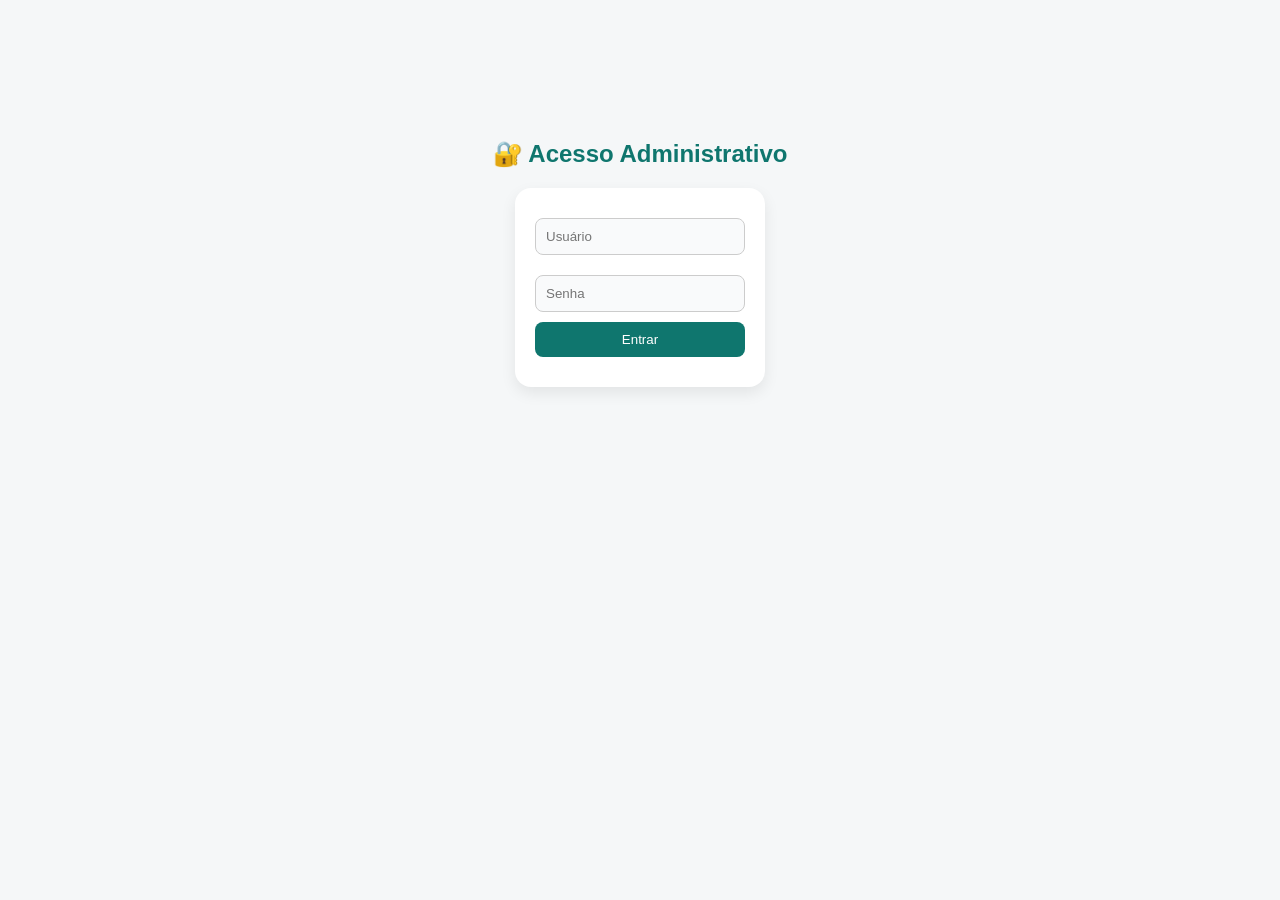
<file: admin.html>
<!DOCTYPE html>
<html lang="pt-br">

<head>
    <meta charset="UTF-8">
    <title>Painel de Pedidos</title>
    <link rel="stylesheet" href="style.css">
</head>

<body>
    <button onclick="logout()" class="btn-logout">
        ⏻ Logout
    </button>



    <section class="section">
        <h2>📦 Painel de Pedidos</h2>
        <h3 id="resumo-dia">📊 Pedidos concluídos hoje: 0</h3>
        <div class="kanban">

            <div class="coluna">
                <h3>📥 Recebidos</h3>
                <div id="recebidos"></div>
            </div>

            <div class="coluna">
                <h3>🍳 Preparação</h3>
                <div id="preparacao"></div>
            </div>

            <div class="coluna">
                <h3>🚚 Enviados</h3>
                <div id="enviados"></div>
            </div>
            <div class="coluna">
                <h3>🗺️ Rotas de Entregas</h3>
                <div id="rotas"></div>
            </div>
            <div class="coluna">
                <h3>💬 Chats</h3>
                <div id="lista-chats"></div>

                <div id="chat-admin-box" style="margin-top:10px;">
                    <div id="chat-admin-mensagens"></div>

                    <input id="admin-input" placeholder="Responder...">
                    <button onclick="responderChat()">Enviar</button>
                    <button onclick="encerrarChat()" class="btn-encerrar-chat">
  ❌ Encerrar Chat
</button>

                </div>
            </div>



        </div>

        </div>
    </section>

    <script src="admin.js"></script>

</body>

</html>
</file>
<file: style.css>
* {
  margin: 0;
  padding: 0;
  box-sizing: border-box;
  font-family: Arial, sans-serif;
}

body {
  background: #f5f7f8;
  color: #333;
  padding-top: 80px; /* compensar header fixo */
}

/* ================= HEADER ================= */
header {
  background: #0f766e;
  color: white;
  padding: 15px 0;

  position: fixed;
  top: 0;
  left: 0;
  width: 100%;
  z-index: 1000;

  box-shadow: 0 2px 10px rgba(0,0,0,0.1);
  transition: 0.3s;
}

header.scrolled {
  background: #0b5e58;
  padding: 10px 0;
}

.container {
  display: flex;
  justify-content: space-between;
  align-items: center;
  width: 90%;
  margin: auto;
}

nav {
  display: flex;
  align-items: center;
}

nav a {
  color: white;
  margin-left: 20px;
  text-decoration: none;
  font-weight: bold;
  transition: 0.3s;
}

nav a:hover {
  opacity: 0.8;
}

/* CARRINHO */
.cart {
  margin-left: 20px;
  background: #f59e0b;
  color: white;
  padding: 6px 12px;
  border-radius: 20px;
  font-weight: bold;
  cursor: pointer;
  transition: 0.3s;
}

.cart:hover {
  background: #d97706;
}

/* ================= HERO ================= */
.hero {
  background: linear-gradient(135deg, #0f766e, #14b8a6);
  color: white;
  text-align: center;
  padding: 100px 20px;
}

.hero h2 {
  font-size: 2.5rem;
  margin-bottom: 15px;
}

/* BOTÃO PRINCIPAL */
.btn {
  display: inline-block;
  margin-top: 20px;
  padding: 12px 25px;
  background: #f59e0b;
  color: white;
  border-radius: 8px;
  text-decoration: none;
  font-weight: bold;
  transition: 0.3s;
}

.btn:hover {
  background: #d97706;
}

/* ================= SEÇÕES ================= */
.section {
  padding: 60px 20px;
  text-align: center;
}

.section h2 {
  color: #0f766e;
  margin-bottom: 20px;
}

/* ================= CARDS ================= */
.cards {
  display: flex;
  gap: 20px;
  margin-top: 30px;
  justify-content: center;
  flex-wrap: wrap;
}

.card {
  background: white;
  padding: 20px;
  width: 250px;
  border-radius: 16px;
  box-shadow: 0 6px 15px rgba(0,0,0,0.08);
  transition: 0.3s;
  text-align: center;
}

.card:hover {
  transform: translateY(-5px);
}

/* IMAGEM */
.card img {
  width: 100%;
  height: 150px;
  object-fit: contain;
  margin-bottom: 10px;
}

/* PREÇO */
.preco {
  color: #f59e0b;
  font-size: 1.3rem;
  font-weight: bold;
  margin: 10px 0;
}

/* BOTÃO CARRINHO */
.btn-carrinho {
  display: block;
  width: 100%;
  margin-bottom: 10px;
  padding: 10px;
  background: #0f766e;
  color: white;
  border: none;
  border-radius: 8px;
  cursor: pointer;
  transition: 0.3s;
}

.btn-carrinho:hover {
  background: #0b5e58;
}

/* BOTÃO WHATSAPP */
.btn-whatsapp {
  display: inline-block;
  width: 100%;
  padding: 10px;
  background: #25d366;
  color: white;
  border-radius: 8px;
  text-decoration: none;
  font-weight: bold;
  transition: 0.3s;
}

.btn-whatsapp:hover {
  background: #1ebe5d;
}

/* ================= FOOTER ================= */
footer {
  background: #0f766e;
  color: white;
  padding: 50px 20px 20px;
}

.footer-container {
  display: flex;
  justify-content: space-between;
  flex-wrap: wrap;
  gap: 30px;
  max-width: 1200px;
  margin: auto;
}

.footer-col {
  flex: 1;
  min-width: 220px;
}

.footer-logo {
  width: 120px;
  margin-bottom: 15px;
}

.footer-col h3 {
  margin-bottom: 15px;
  color: #f59e0b;
}

.footer-col p {
  margin-bottom: 8px;
  font-size: 0.95rem;
}

.footer-col a {
  display: block;
  color: white;
  text-decoration: none;
  margin-bottom: 6px;
  transition: 0.3s;
}

.footer-col a:hover {
  color: #f59e0b;
}

/* BOTÃO FOOTER */
.btn-footer {
  display: inline-block;
  margin-top: 10px;
  padding: 10px 15px;
  background: #25d366;
  color: white;
  border-radius: 8px;
  text-decoration: none;
  font-weight: bold;
}

.btn-footer:hover {
  background: #1ebe5d;
}

/* LINHA FINAL */
.footer-bottom {
  border-top: 1px solid rgba(255,255,255,0.2);
  margin-top: 30px;
  padding-top: 15px;
  text-align: center;
  font-size: 0.9rem;
}

/* ================= WHATSAPP FLUTUANTE ================= */
.whatsapp-float {
  position: fixed;
  bottom: 20px;
  right: 20px;
  background: #25d366;
  color: white;
  font-size: 24px;
  padding: 15px 18px;
  border-radius: 50%;
  text-decoration: none;
  box-shadow: 0 4px 10px rgba(0,0,0,0.2);
  z-index: 1000;
  transition: 0.3s;
}

.whatsapp-float:hover {
  background: #1ebe5d;
  transform: scale(1.1);
}

/* ================= RESPONSIVO ================= */
@media (max-width: 768px) {
  .container {
    flex-direction: column;
    gap: 10px;
  }

  nav {
    flex-wrap: wrap;
    justify-content: center;
  }

  nav a {
    margin: 5px 10px;
  }

  .hero h2 {
    font-size: 1.8rem;
  }

  .footer-container {
    flex-direction: column;
    text-align: center;
  }
}


/* ================= MODAL CARRINHO ================= */
.carrinho-modal {
  display: none;
  position: fixed;
  top: 0;
  left: 0;
  width: 100%;
  height: 100%;
  background: rgba(0,0,0,0.5);

  justify-content: center;
  align-items: center;
  z-index: 2000;
}

.carrinho-conteudo {
  background: white;
  padding: 20px;
  border-radius: 12px;
  width: 95%;
  max-width: 420px;
}

.carrinho-item {
  display: flex;
  justify-content: space-between;
  margin-bottom: 10px;
  align-items: center;
}

.carrinho-item small {
  color: #666;
  font-size: 0.8rem;
}

/* QUANTIDADE */
.quantidade {
  display: flex;
  align-items: center;
  gap: 8px;
}

.quantidade button {
  padding: 4px 8px;
  border: none;
  background: #0f766e;
  color: white;
  border-radius: 5px;
  cursor: pointer;
}

.quantidade span {
  font-weight: bold;
}

/* INPUTS */
.input-campo {
  width: 100%;
  padding: 10px;
  margin-top: 10px;
  border-radius: 8px;
  border: 1px solid #ccc;
}

/* TOTAL */
.total {
  font-weight: bold;
  margin: 15px 0;
}

/* BOTÕES MODAL */
.btn-finalizar {
  width: 100%;
  padding: 10px;
  background: #25d366;
  color: white;
  border: none;
  border-radius: 8px;
  margin-top: 10px;
  cursor: pointer;
}

.btn-fechar {
  width: 100%;
  padding: 10px;
  background: #ccc;
  border: none;
  border-radius: 8px;
  margin-top: 10px;
  cursor: pointer;
}

/* ================= BADGE DO CARRINHO ================= */
.cart {
  position: relative;
}

#cart-count {
  position: absolute;
  top: -8px;
  right: -10px;
  background: #ef4444;
  color: white;
  font-size: 12px;
  padding: 3px 7px;
  border-radius: 50%;
}

/* ================= HEADER MAIS PREMIUM ================= */
header {
  backdrop-filter: blur(10px);
}

/* ================= CARD MAIS PREMIUM ================= */
.card {
  position: relative;
  overflow: hidden;
}

.card::after {
  content: "";
  position: absolute;
  top: 0;
  left: -100%;
  width: 100%;
  height: 100%;
  background: linear-gradient(120deg, transparent, rgba(255,255,255,0.3), transparent);
  transition: 0.5s;
}

.card:hover::after {
  left: 100%;
}

/* ================= BOTÃO ANIMADO ================= */
.btn-carrinho:active {
  transform: scale(0.95);
}

/* ================= MODAL ANIMADO ================= */
.carrinho-modal {
  animation: fadeIn 0.3s ease;
}

.carrinho-conteudo {
  animation: slideUp 0.3s ease;
}

@keyframes fadeIn {
  from { opacity: 0; }
  to { opacity: 1; }
}

@keyframes slideUp {
  from { transform: translateY(40px); }
  to { transform: translateY(0); }
}

/* ================= RESUMO BONITO ================= */
.resumo {
  background: #f9fafb;
  padding: 15px;
  border-radius: 12px;
  margin-top: 15px;
}

.resumo p {
  display: flex;
  justify-content: space-between;
  margin: 5px 0;
}

.resumo strong {
  font-size: 1.1rem;
}

/* ================= INPUTS MAIS PREMIUM ================= */
.input-campo {
  background: #f9fafb;
}

/* ================= BOTÃO FLUTUANTE COM PULSE ================= */
.whatsapp-float {
  animation: pulse 2s infinite;
}

@keyframes pulse {
  0% { box-shadow: 0 0 0 0 rgba(37,211,102,0.6); }
  70% { box-shadow: 0 0 0 15px rgba(37,211,102,0); }
  100% { box-shadow: 0 0 0 0 rgba(37,211,102,0); }
}

/* administração de pedidos */
#lista-pedidos {
  display: flex;
  flex-direction: column;
  gap: 15px;
  max-width: 600px;
  margin: auto;
}

.kanban {
  display: flex;
  gap: 20px;
  margin-top: 30px;
  flex-wrap: wrap;
}

.coluna {
  flex: 1;
  min-width: 300px;
  background: #f9fafb;
  padding: 15px;
  border-radius: 12px;
}

.coluna h3 {
  margin-bottom: 10px;
  color: #0f766e;
}

.coluna .card {
  margin-bottom: 10px;
}

.coluna button {
  margin-top: 10px;
  width: 100%;
  padding: 8px;
  border: none;
  background: #0f766e;
  color: white;
  border-radius: 8px;
  cursor: pointer;
}

.coluna:nth-child(1) {
  border-top: 5px solid #f59e0b; /* recebidos */
}

.coluna:nth-child(2) {
  border-top: 5px solid #3b82f6; /* preparação */
}

.coluna:nth-child(3) {
  border-top: 5px solid #22c55e; /* enviados */
}


.coluna button:last-child {
  background: #ef4444;
}


.btn-enviar {
  width: 100%;
  padding: 12px;
  background: #3b82f6;
  color: white;
  border: none;
  border-radius: 10px;
  margin-top: 10px;
  cursor: pointer;
  font-weight: bold;
  transition: 0.3s;
}

.btn-enviar:hover {
  background: #2563eb;
}

input {
  margin-bottom: 10px;
}
/* BOTÃO SAIR */
.btn-logout {
  position: absolute;
  top: 20px;
  right: 20px;

  background: #ef4444;
  color: white;
  border: none;
  padding: 10px 18px;
  border-radius: 30px;

  font-weight: bold;
  cursor: pointer;

  display: flex;
  align-items: center;
  gap: 6px;

  box-shadow: 0 4px 10px rgba(0,0,0,0.15);
  transition: 0.3s;
}

/* HOVER */
.btn-logout:hover {
  background: #dc2626;
  transform: translateY(-2px);
}

/* CLICK */
.btn-logout:active {
  transform: scale(0.95);
}

/* MOBILE AJUSTE */
@media (max-width: 768px) {
  .btn-logout {
    top: 10px;
    right: 10px;
    padding: 8px 14px;
    font-size: 0.9rem;
  }
}


/* ================= ANIMAÇÕES DE TELA ================= */

.fade-out {
  animation: fadeOut 0.4s forwards;
}

.fade-in {
  animation: fadeIn 0.5s ease;
}

@keyframes fadeOut {
  from {
    opacity: 1;
    transform: scale(1);
  }
  to {
    opacity: 0;
    transform: scale(0.98);
  }
}

@keyframes fadeIn {
  from {
    opacity: 0;
    transform: translateY(20px);
  }
  to {
    opacity: 1;
    transform: translateY(0);
  }
}
/* BOTÃO ADMIN */
.admin-link {
  margin-left: 20px;
  padding: 6px 12px;
  background: transparent;
  border: 1px solid rgba(255,255,255,0.4);
  border-radius: 20px;
  font-size: 0.85rem;
  opacity: 0.8;
  transition: 0.3s;
}

.admin-link:hover {
  background: rgba(255,255,255,0.2);
  opacity: 1;
}

/* SEÇÃO DE ROTAS */
#rotas {
  display: flex;
  flex-direction: column;
  gap: 10px;
}

/* ================= CHAT ================= */
.chat-container {
  position: fixed;
  bottom: 20px;
  left: 20px;
  width: 300px;
  font-family: Arial;
  z-index: 2000;
}

.chat-header {
  background: #0f766e;
  color: white;
  padding: 12px;
  border-radius: 12px 12px 0 0;
  cursor: pointer;
  font-weight: bold;
  text-align: center;
}

.chat-body {
  display: none;
  background: white;
  border: 1px solid #ddd;
  border-top: none;
  padding: 10px;
  height: 300px;
  flex-direction: column;
}

#chat-mensagens {
  flex: 1;
  overflow-y: auto;
  margin-bottom: 10px;
}

.msg {
  padding: 8px;
  margin-bottom: 6px;
  border-radius: 8px;
  font-size: 0.9rem;
}

.cliente {
  background: #d1fae5;
  text-align: right;
}

.loja {
  background: #e5e7eb;
  text-align: left;
}

#chat-input {
  width: 100%;
  padding: 8px;
  margin-bottom: 5px;
  border-radius: 8px;
  border: 1px solid #ccc;
}

.chat-body button {
  width: 100%;
  padding: 8px;
  background: #0f766e;
  color: white;
  border: none;
  border-radius: 8px;
  cursor: pointer;
}

#chat-admin-mensagens {
  height: 200px;
  overflow-y: auto;
  margin-bottom: 10px;
  background: #f9fafb;
  padding: 10px;
  border-radius: 8px;
}

#admin-input {
  width: 100%;
  padding: 8px;
  margin-bottom: 5px;
}

.btn-encerrar-chat {
  width: 100%;
  padding: 10px;
  margin-top: 5px;
  background: #ef4444;
  color: white;
  border: none;
  border-radius: 8px;
  cursor: pointer;
  transition: 0.3s;
}

.btn-encerrar-chat:hover {
  background: #dc2626;
}
</file>
